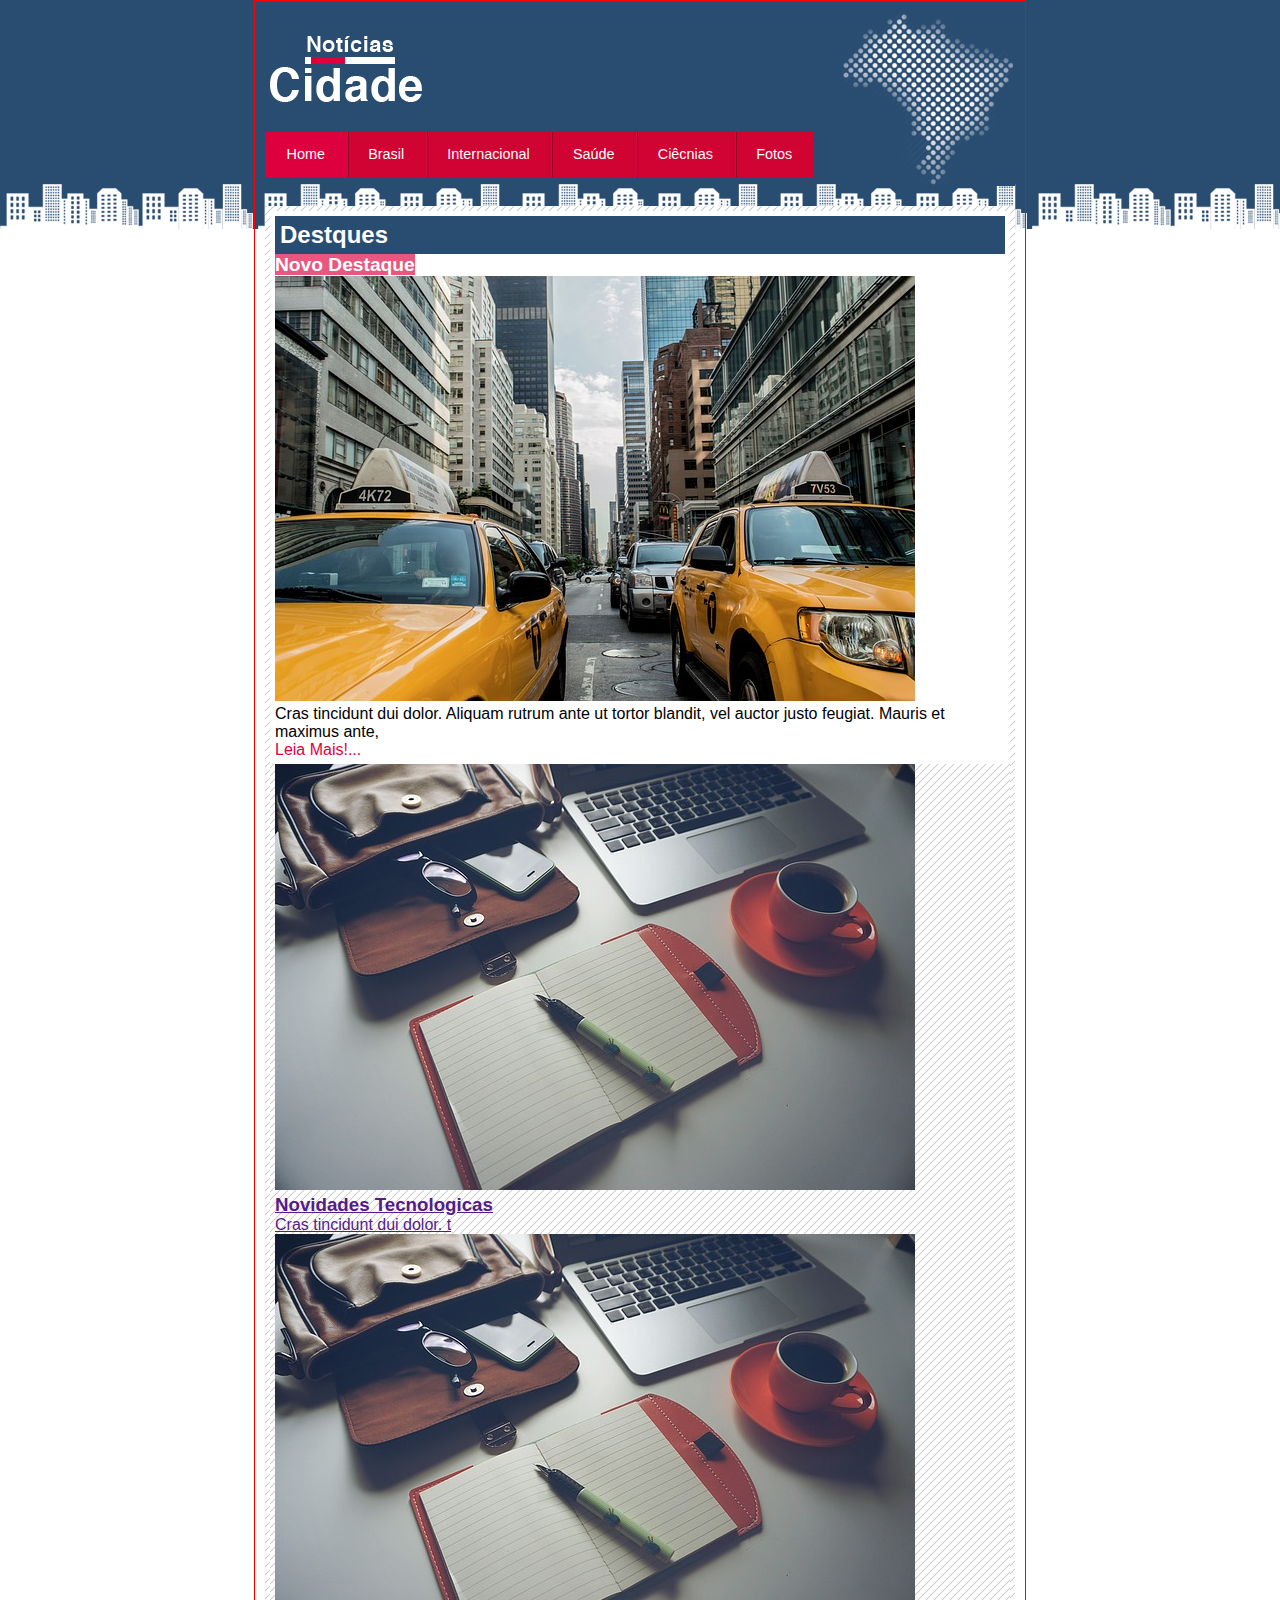
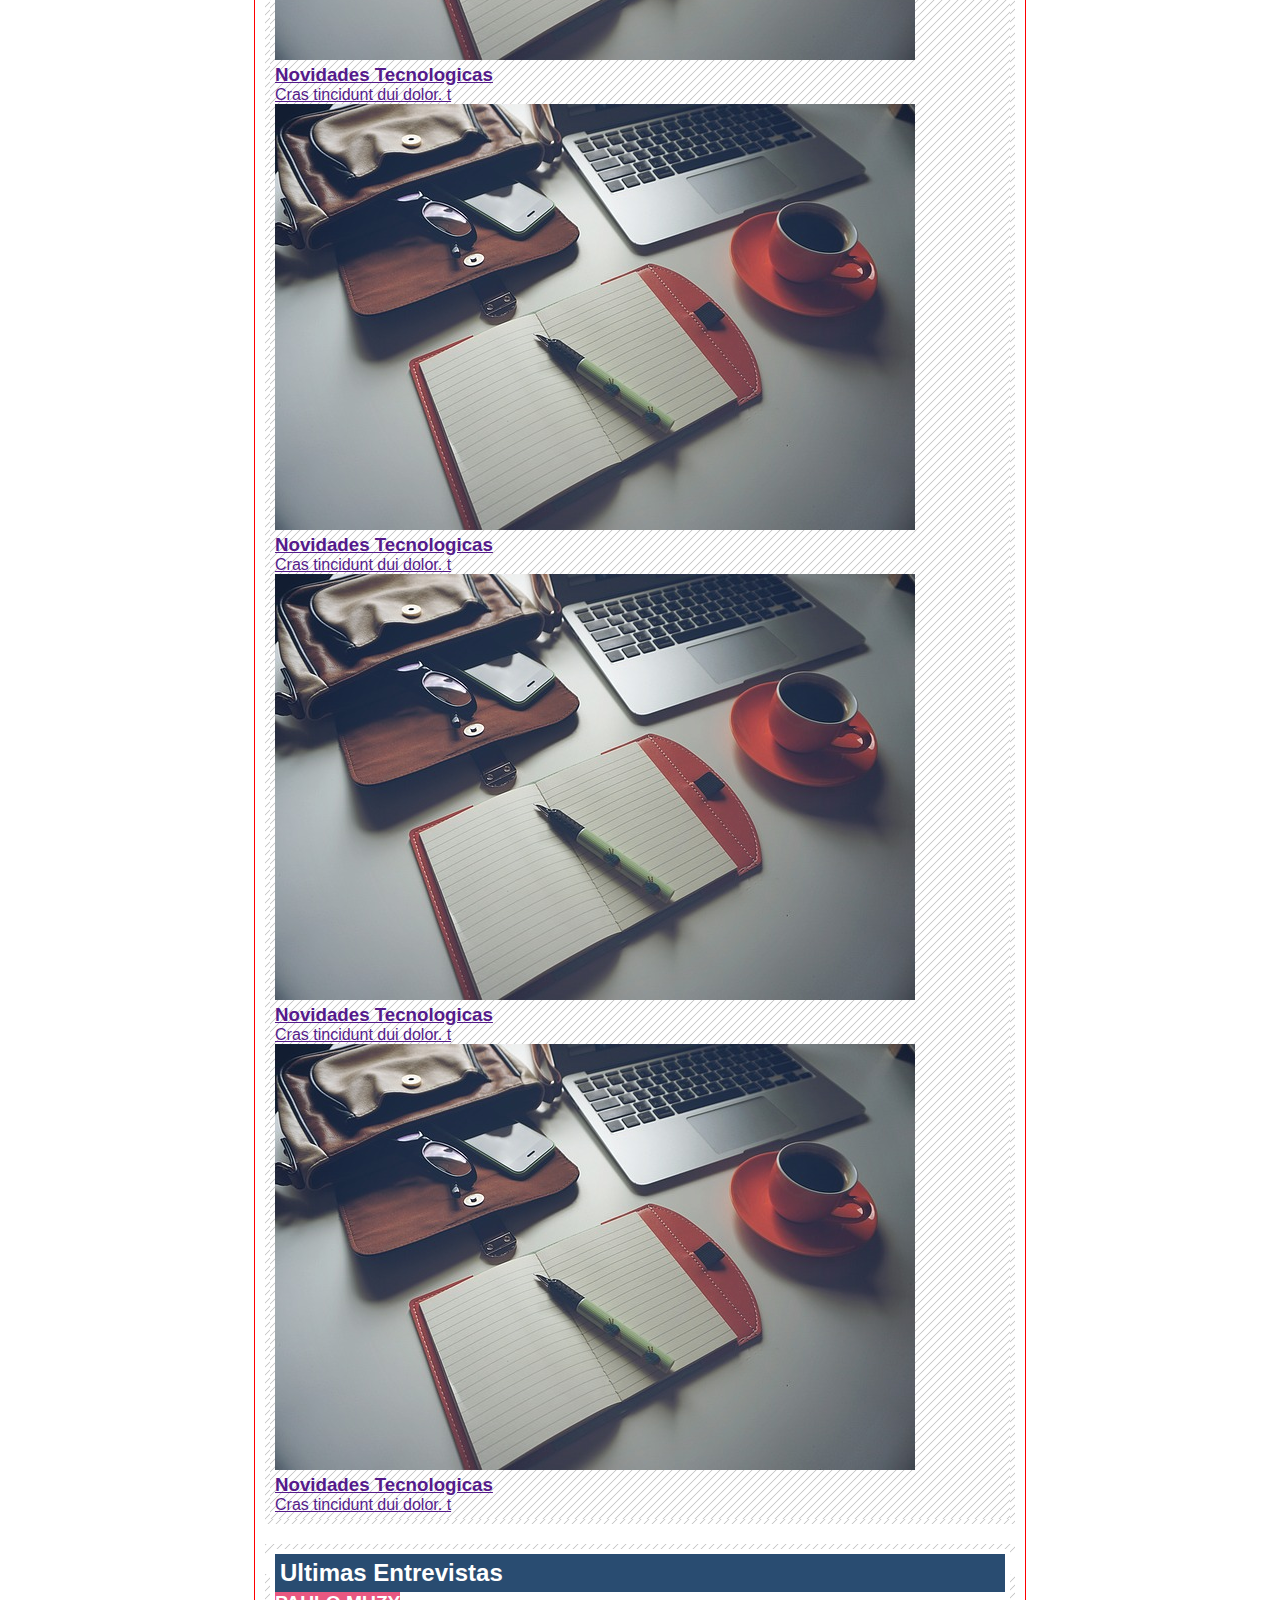
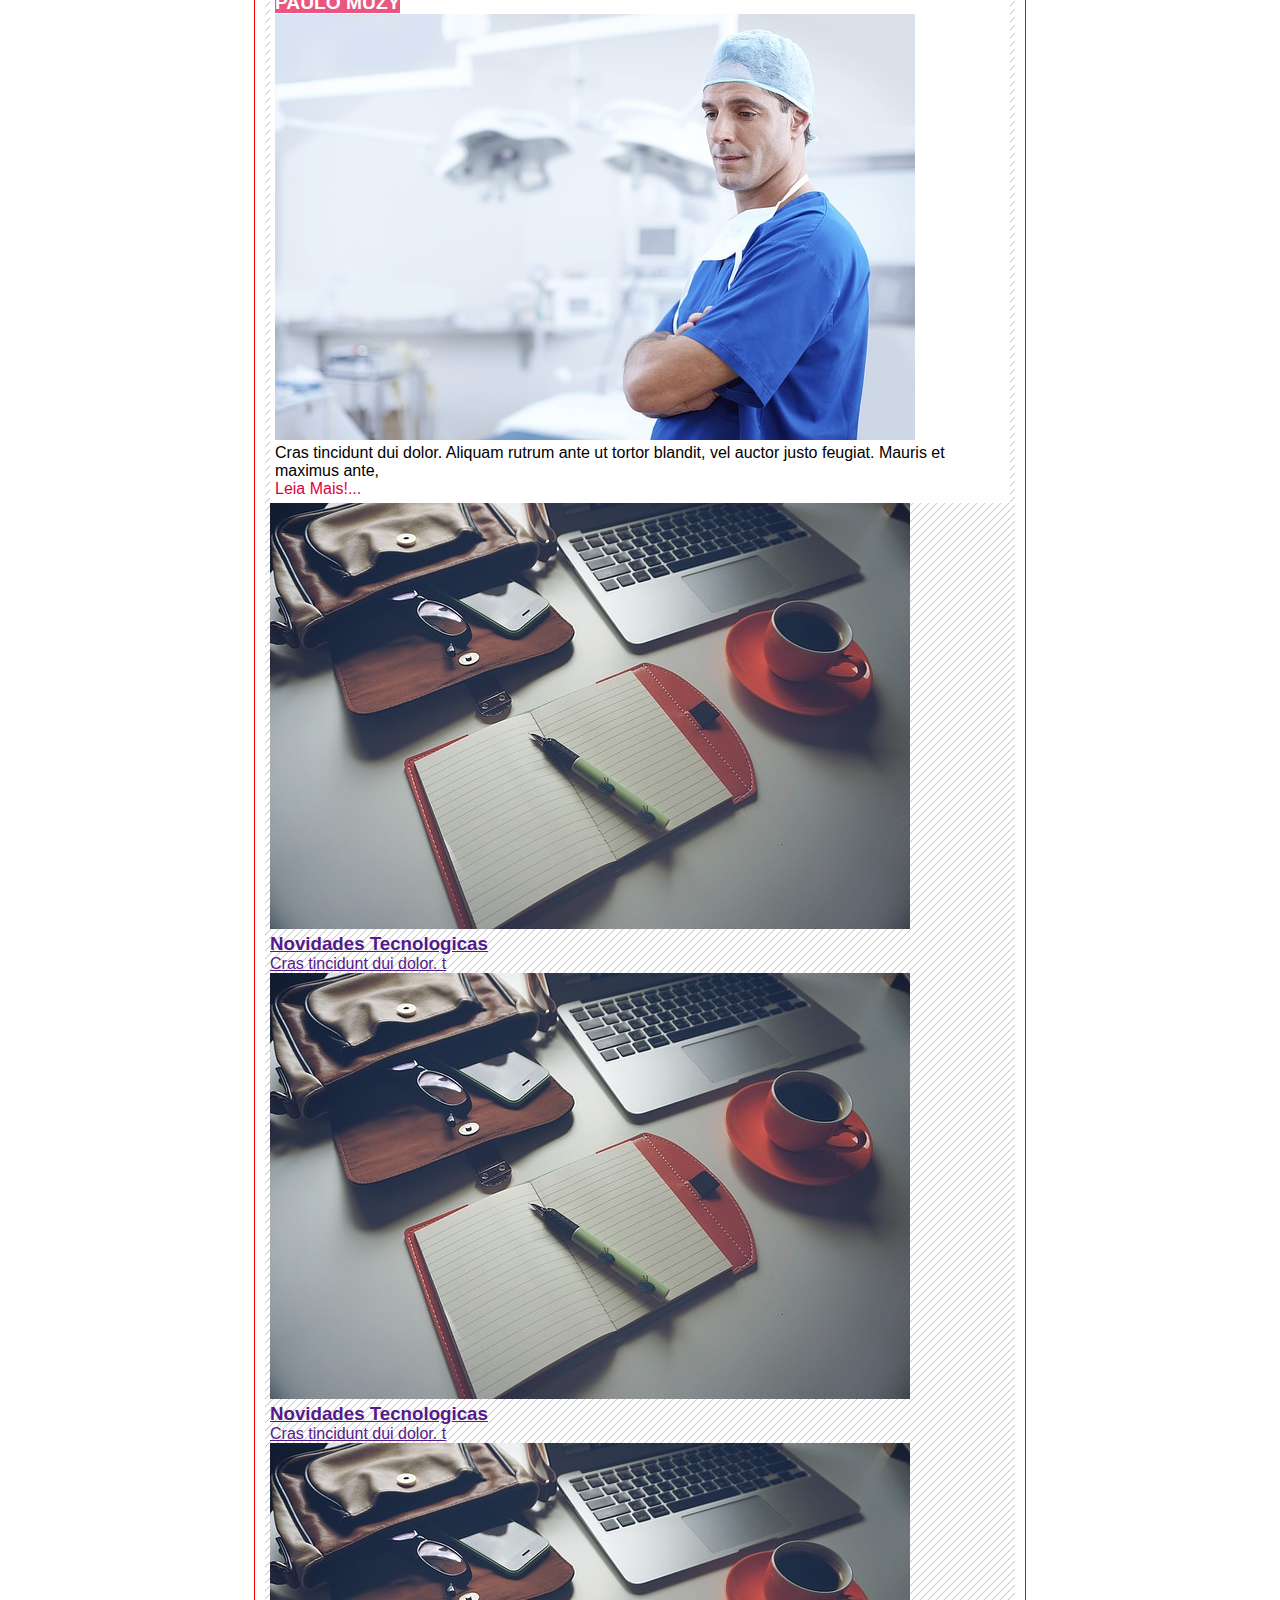
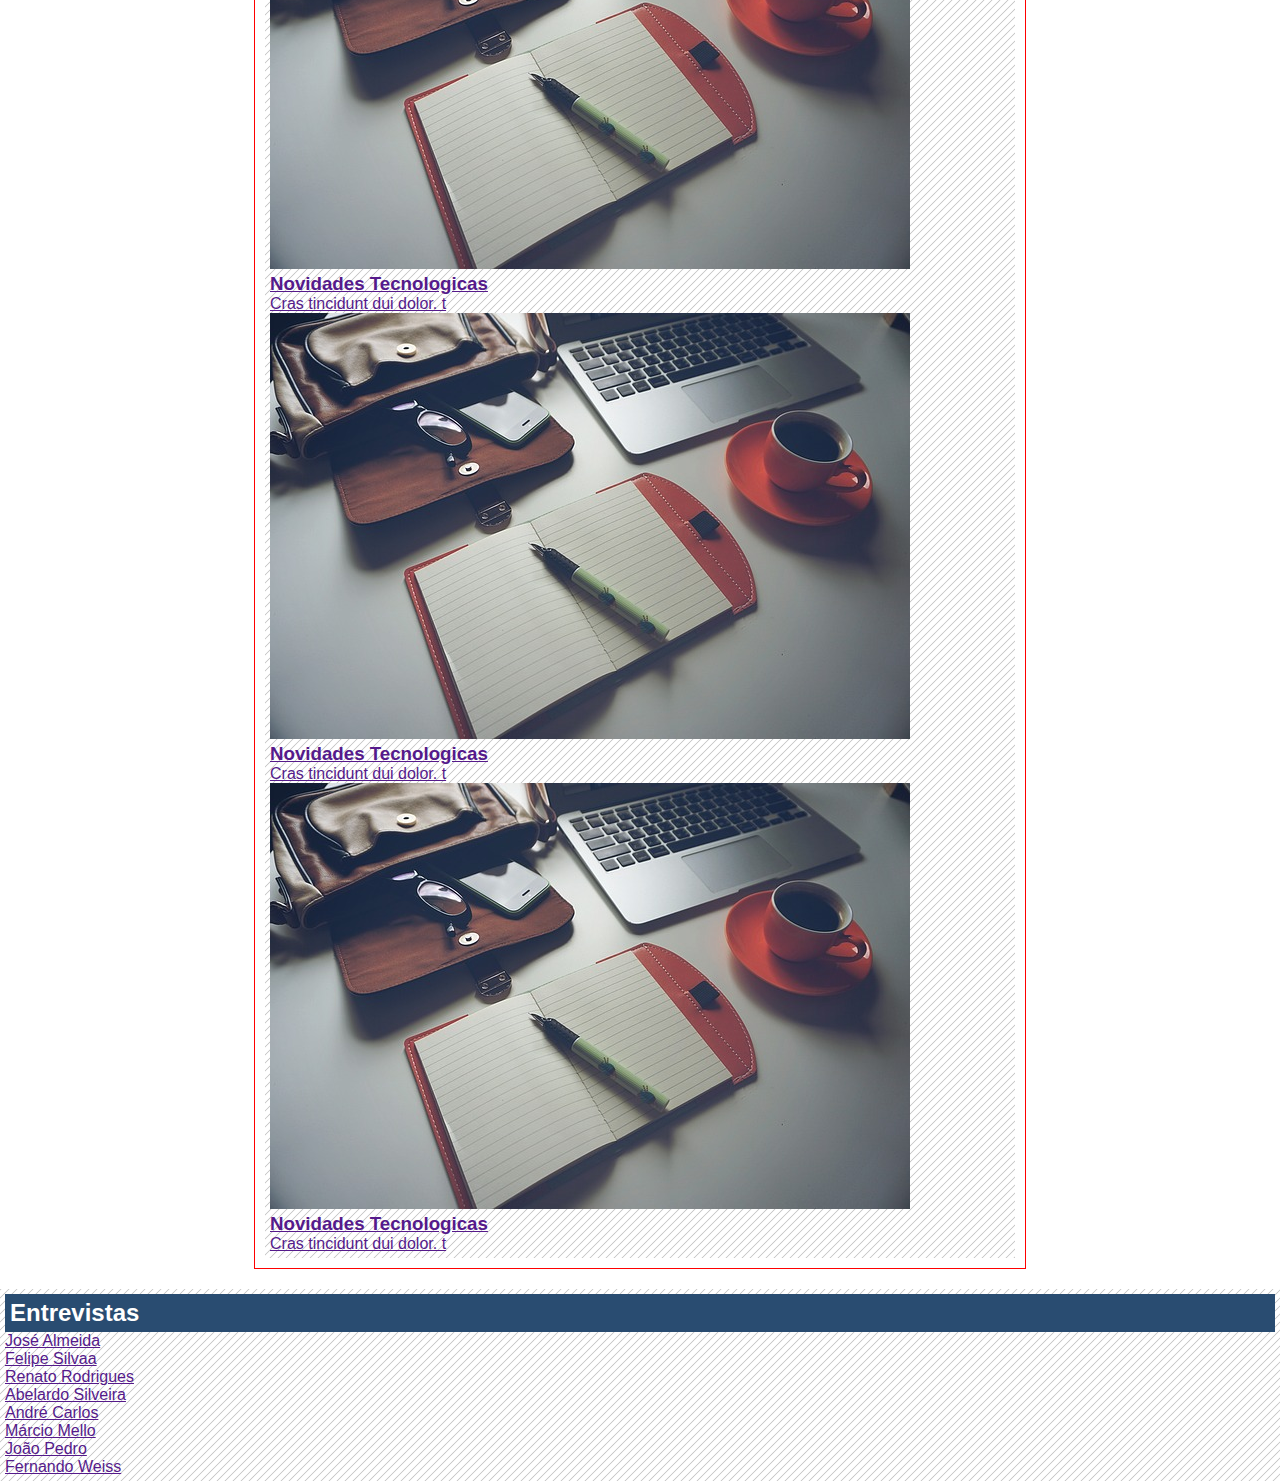
<file: index.html>
<!DOCTYPE html>
<html lang="en">
<head>
    <meta charset="UTF-8">
    <meta http-equiv="X-UA-Compatible" content="IE=edge">
    <meta name="viewport" content="width=device-width, initial-scale=1.0">
    <title>Noticias </title>

    <link type ="text/css" rel="stylesheet" href="css/style.css">
</head>
<body class="home">
    
     <!-- Inicio do Container -->
    <div id="container">
        <!-- Inicio do Topo -->
        <div id="topo">
            <h1 class="logo">Noticias Cidade</h1>
                <ul id="navegacao">
                    <li class="primeiro ">
                        <a id="home" href="index.html">Home</a>
                    </li>
                    <li>
                        <a id="brasil" href="brasil.html">Brasil</a>
                    </li>
                    <li>
                        <a id="internacional" href="internacional.html">Internacional</a>
                    </li>
                    <li>
                        <a id="saude" href="saude.html">Saúde</a>
                    </li>
                    <li>
                        <a id="ciencias" href="ciencias.html">Ciêcnias</a>
                    </li>
                    <li>
                        <a id="fotos" href="fotos.html">Fotos</a>
                    </li>
                </ul>

        </div>
      <!-- Fim do Topo -->
     
      <!-- Inicio Conteudo  --> 
        <div class="conteudo">
            
            <div class="primario">    
                
                <div class="caixa">
                   
                <div class="caixa-noticia">                
                    <h2>Destques</h2>
                        
                        <h3>Novo Destaque</h3>
                    
                        <img class= "imagem-principal" src="images/taxi.jpg" alt="">
                        
                        <p>
                            Cras tincidunt dui dolor. Aliquam rutrum ante ut tortor blandit, vel auctor justo feugiat. Mauris et maximus ante,
                        </p>
                        
                        <a href="">Leia Mais!...</a>
                </div>

                <div class="caixa" class="listas">
                    <div class="lista-noticias">
                        <ul>
                            <li>
                                <a href="">
                                <img class="imagem-lista" src="images/tecnologia.jpg" alt="">
                                <h3>Novidades Tecnologicas</h3>
                                <p>Cras tincidunt dui dolor. t</p>
                            </a>
                            </li>
                            <li>
                                <a href="">
                                <img class="imagem-lista" src="images/tecnologia.jpg" alt="">
                                <h3>Novidades Tecnologicas</h3>
                                <p>Cras tincidunt dui dolor. t</p>
                            </a>
                            </li>
                            <li>
                                <a href="">
                                <img class="imagem-lista" src="images/tecnologia.jpg" alt="">
                                <h3>Novidades Tecnologicas</h3>
                                <p>Cras tincidunt dui dolor. t</p>
                            </a>
                            </li>
                            <li>
                                <a href="">
                                <img class="imagem-lista" src="images/tecnologia.jpg" alt="">
                                <h3>Novidades Tecnologicas</h3>
                                <p>Cras tincidunt dui dolor. t</p>
                            </a>
                            </li>
                            <li>
                                <a href="">
                                <img class="imagem-lista" src="images/tecnologia.jpg" alt="">
                                <h3>Novidades Tecnologicas</h3>
                                <p>Cras tincidunt dui dolor. t</p>
                            </a>
                            </li>
                        </ul>
                    </div>
                </div>

                </div>
            </div>           
        
           
            <div class="secundario">
                <div class="caixa">
                    <div class="caixa-noticia">                
                        <h2>Ultimas Entrevistas</h2>
                            
                            <h3>PAULO MUZY</h3>
                        
                            <img class= "imagem-principal" src="images/doutor.jpg" alt="">
                            
                            <p>
                                Cras tincidunt dui dolor. Aliquam rutrum ante ut tortor blandit, vel auctor justo feugiat. Mauris et maximus ante,
                            </p>
                            
                            <a href="">Leia Mais!...</a>
                    </div>
                </div>
            <div class="caixa" class="listas">
                <div class="lista-noticias">
                    <ul>
                        <li>
                            <a href="">
                            <img class="imagem-lista" src="images/tecnologia.jpg" alt="">
                            <h3>Novidades Tecnologicas</h3>
                            <p>Cras tincidunt dui dolor. t</p>
                        </a>
                        </li>
                        <li>
                            <a href="">
                            <img class="imagem-lista" src="images/tecnologia.jpg" alt="">
                            <h3>Novidades Tecnologicas</h3>
                            <p>Cras tincidunt dui dolor. t</p>
                        </a>
                        </li>
                        <li>
                            <a href="">
                            <img class="imagem-lista" src="images/tecnologia.jpg" alt="">
                            <h3>Novidades Tecnologicas</h3>
                            <p>Cras tincidunt dui dolor. t</p>
                        </a>
                        </li>
                        <li>
                            <a href="">
                            <img class="imagem-lista" src="images/tecnologia.jpg" alt="">
                            <h3>Novidades Tecnologicas</h3>
                            <p>Cras tincidunt dui dolor. t</p>
                        </a>
                        </li>
                        <li>
                            <a href="">
                            <img class="imagem-lista" src="images/tecnologia.jpg" alt="">
                            <h3>Novidades Tecnologicas</h3>
                            <p>Cras tincidunt dui dolor. t</p>
                        </a>
                        </li>
                    </ul>
                </div>
            </div>

        </div>

            </div>
                
            </div>
            
            <div class="lateral" >
                <div class="caixa">
                    <div class="caixa-lateral">
                        <h2> Entrevistas</h2>
                        <div class="conteudo-lateral">
                            <ul>
                                <li><a href=""> José Almeida </a></li>
                                <li><a href=""> Felipe Silvaa </a></li>
                                <li><a href=""> Renato Rodrigues </a></li>
                                <li><a href=""> Abelardo Silveira </a></li>
                                <li><a href=""> André Carlos </a></li>
                                <li><a href=""> Márcio Mello </a></li>
                                <li><a href=""> João Pedro </a></li>
                                <li><a href=""> Fernando Weiss </a></li>

                            </ul>
                        </div>

                </div>
            </div>

            </div>
        </div>
        

    </div>
   <!-- Fim do Container -->    
    

   <!-- Inicio Rodape-->

    <div id="container-rodape">
        <div id="rodape"></div>

    </div>


   <!-- Fim Rodape-->



</body>
</html>
</file>
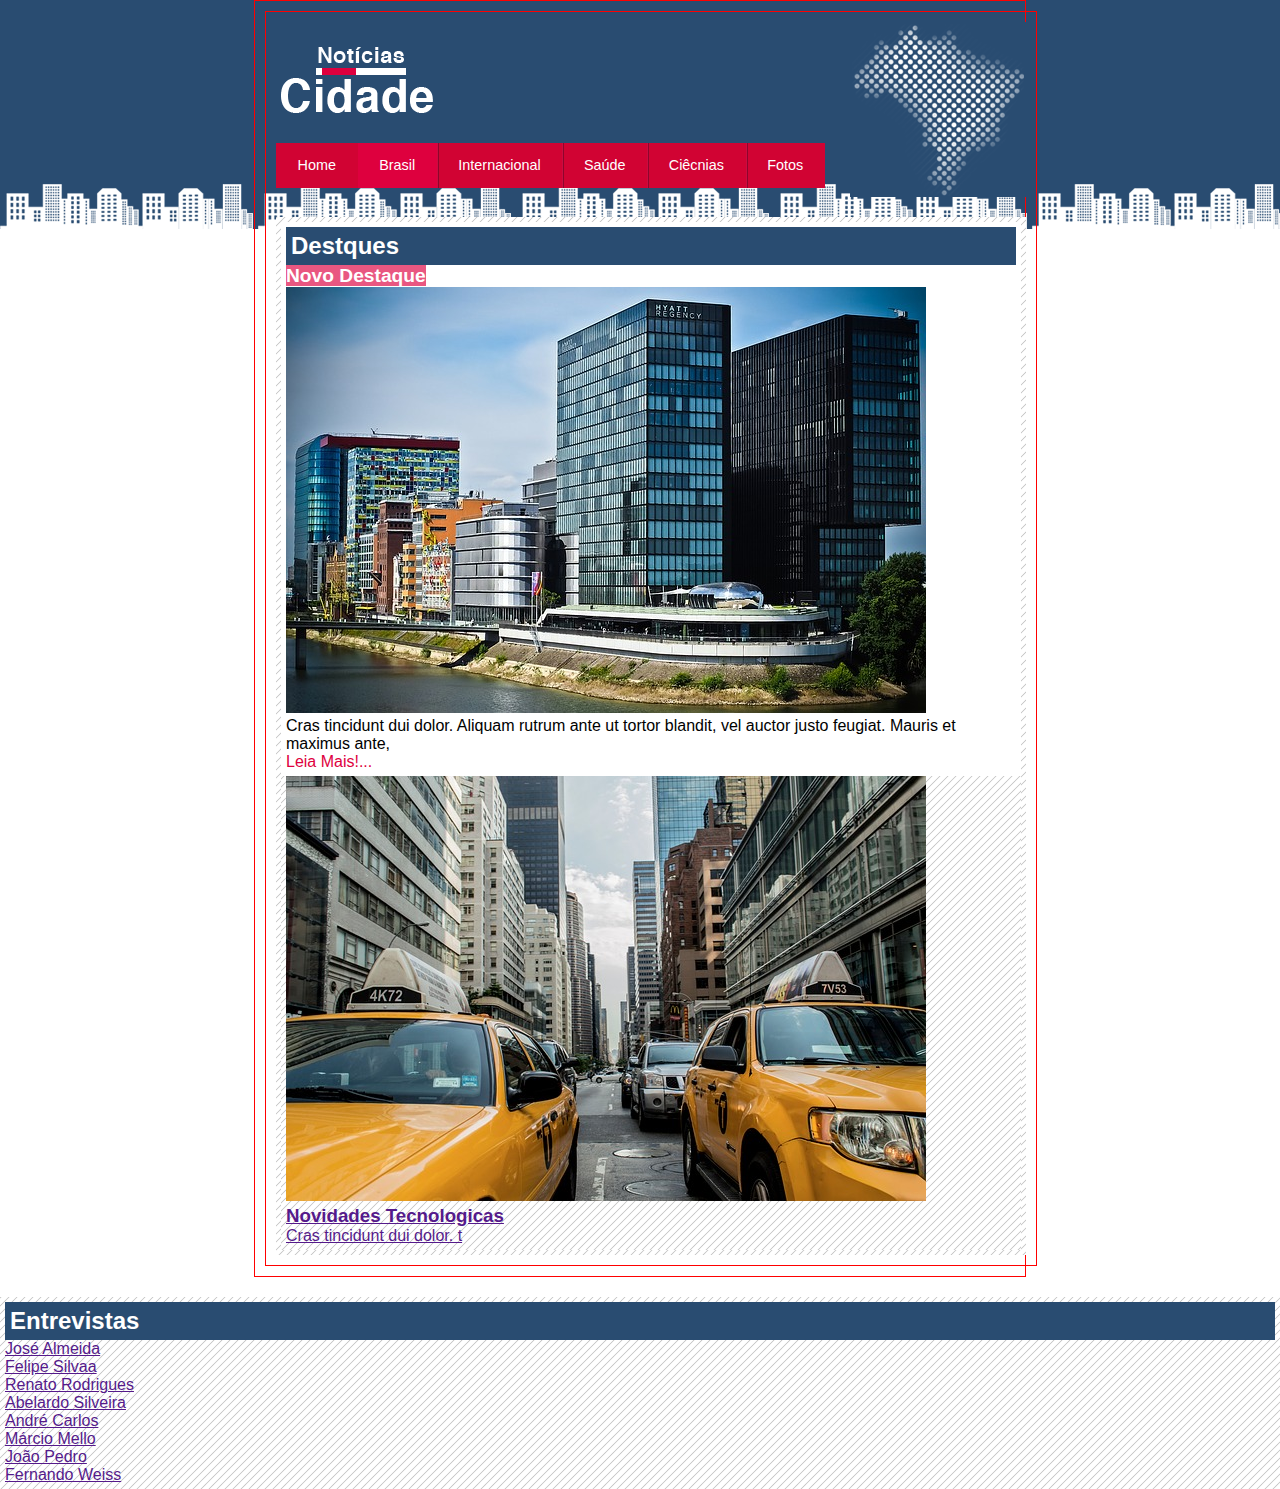
<file: brasil.html>
<!DOCTYPE html>
<html lang="en">
<head>
    <meta charset="UTF-8">
    <meta http-equiv="X-UA-Compatible" content="IE=edge">
    <meta name="viewport" content="width=device-width, initial-scale=1.0">
    <title>Noticias </title>

    <link type ="text/css" rel="stylesheet" href="css/style.css">
</head>
<body id="duas-colunas" class="brasil">
    <div id="container">
      
     <!-- Inicio do Container -->
     <div id="container">
        <!-- Inicio do Topo -->
        <div id="topo">
            <h1 class="logo">Noticias Cidade</h1>
                <ul id="navegacao">
                    <li class="primeiro ">
                        <a id="home" href="index.html">Home</a>
                    </li>
                    <li>
                        <a id="brasil" href="brasil.html">Brasil</a>
                    </li>
                    <li>
                        <a id="internacional" href="internacional.html">Internacional</a>
                    </li>
                    <li>
                        <a id="saude" href="saude.html">Saúde</a>
                    </li>
                    <li>
                        <a id="ciencias" href="ciencias.html">Ciêcnias</a>
                    </li>
                    <li>
                        <a id="fotos" href="fotos.html">Fotos</a>
                    </li>
                </ul>

        </div>
      <!-- Fim do Topo -->
     
      <!-- Inicio Conteudo  --> 
        <div class="conteudo">
            
            <div  class ="duas-colunas" class="primario">    
                
                <div class="caixa">
                   
                <div class="caixa-noticia">                
                    <h2>Destques</h2>
                        
                        <h3>Novo Destaque</h3>
                    
                        <img class= "imagem-principal" src="images/mundo.jpg" alt="">
                        
                        <p>
                            Cras tincidunt dui dolor. Aliquam rutrum ante ut tortor blandit, vel auctor justo feugiat. Mauris et maximus ante,
                        </p>
                        
                        <a href="">Leia Mais!...</a>
                </div>

                <div class="caixa" class="listas">
                    <div class="lista-noticias">
                        <ul>
                            <li>
                                <a href="">
                                <img class="imagem-lista" src="images/taxi.jpg" alt="">
                                <h3>Novidades Tecnologicas</h3>
                                <p>Cras tincidunt dui dolor. t</p>
                            </a>
                            </li>
                           
                        </ul>
                    </div>
                </div>

                </div>
            </div>           
    
        </div>

            </div>
                
            </div>
            
            <div class="lateral" >
                <div class="caixa">
                    <div class="caixa-lateral">
                        <h2> Entrevistas</h2>
                        <div class="conteudo-lateral">
                            <ul>
                                <li><a href=""> José Almeida </a></li>
                                <li><a href=""> Felipe Silvaa </a></li>
                                <li><a href=""> Renato Rodrigues </a></li>
                                <li><a href=""> Abelardo Silveira </a></li>
                                <li><a href=""> André Carlos </a></li>
                                <li><a href=""> Márcio Mello </a></li>
                                <li><a href=""> João Pedro </a></li>
                                <li><a href=""> Fernando Weiss </a></li>

                            </ul>
                        </div>

                </div>
            </div>

            </div>
        </div>
        

    </div>
   <!-- Fim do Container -->    
    

   <!-- Inicio Rodape-->

    <div id="container-rodape">
        <div id="rodape"></div>

    </div>


   <!-- Fim Rodape-->

         <!-- Fim Rodape-->
      
      
      
      </body>
      </html>
</file>
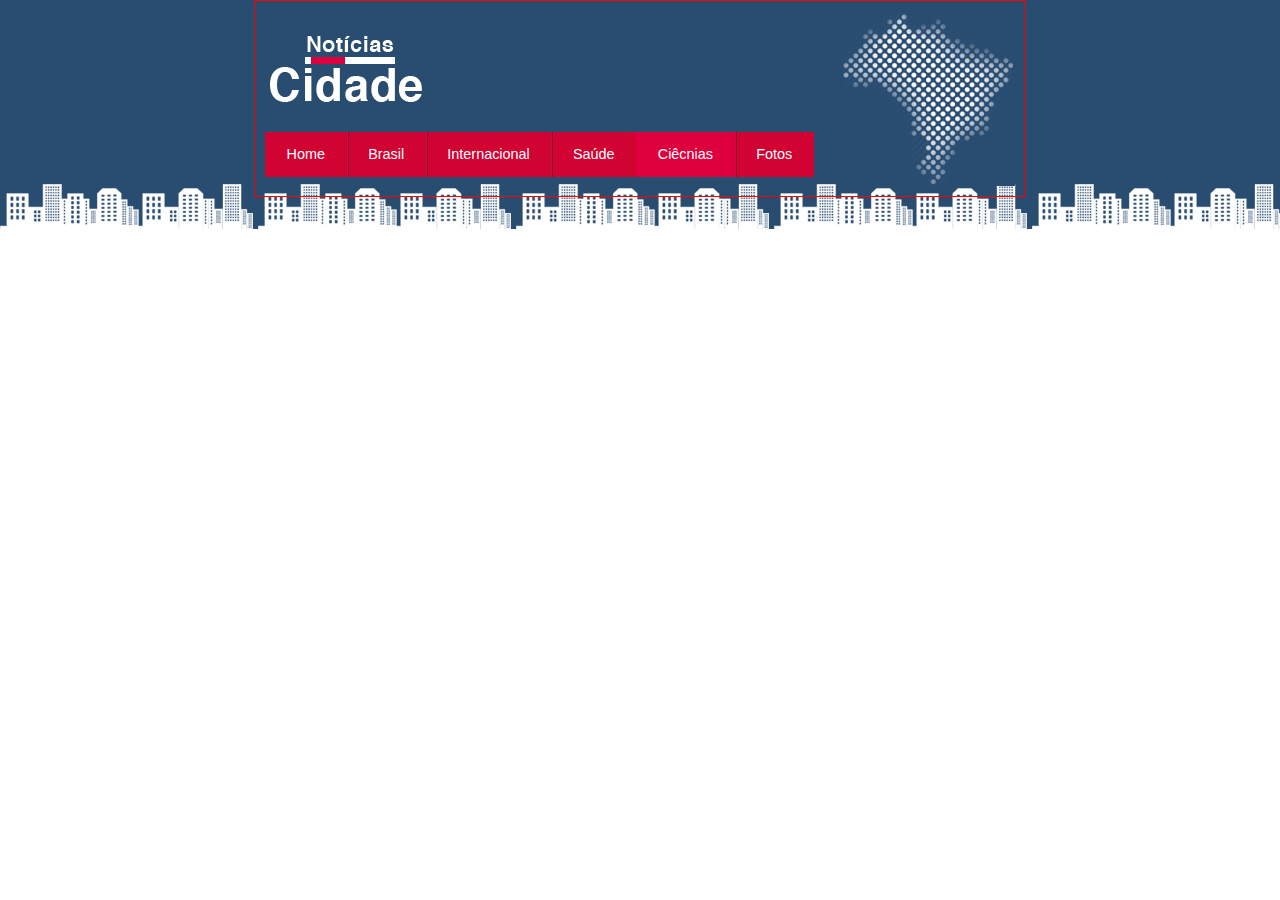
<file: ciencias.html>
<!DOCTYPE html>
<html lang="en">
<head>
    <meta charset="UTF-8">
    <meta http-equiv="X-UA-Compatible" content="IE=edge">
    <meta name="viewport" content="width=device-width, initial-scale=1.0">
    <title>Noticias </title>

    <link type ="text/css" rel="stylesheet" href="css/style.css">
</head>
<body class="ciencias">
    <div id="container">
        <div id="topo">
            <h1 class="logo">Noticias Cidade</h1>
                <ul id="navegacao">
                    <li class="primeiro ">
                        <a id="home" href="index.html">Home</a>
                    </li>
                    <li>
                        <a id="brasil" href="brasil.html">Brasil</a>
                    </li>
                    <li>
                        <a id="internacional" href="internacional.html">Internacional</a>
                    </li>
                    <li>
                        <a id="saude" href="saude.html">Saúde</a>
                    </li>
                    <li>
                        <a id="ciencias" href="ciencias.html">Ciêcnias</a>
                    </li>
                    <li>
                        <a id="fotos" href="fotos.html">Fotos</a>
                    </li>
                </ul>

        </div>
    </div>




</body>
</html>
</file>
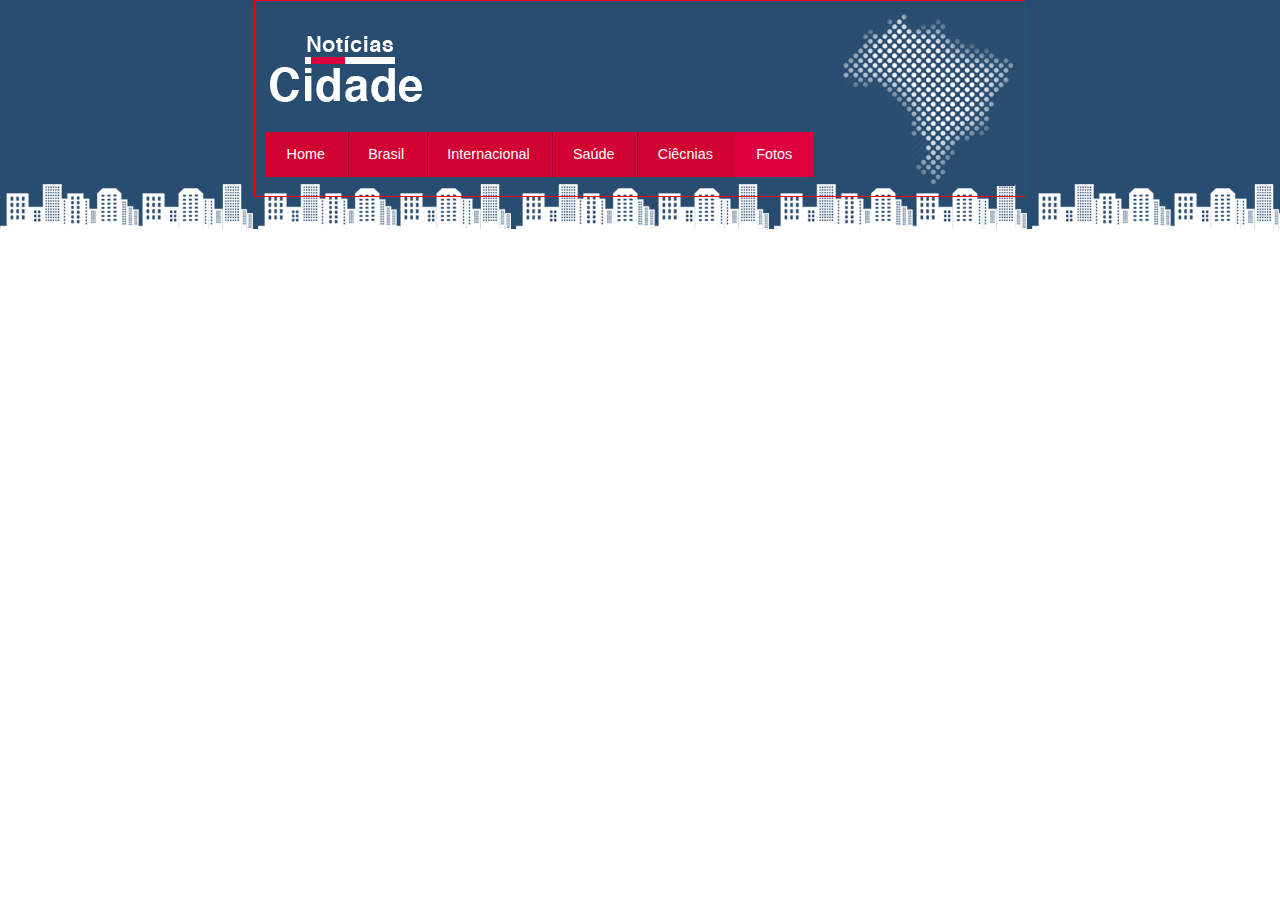
<file: fotos.html>
<!DOCTYPE html>
<html lang="en">
<head>
    <meta charset="UTF-8">
    <meta http-equiv="X-UA-Compatible" content="IE=edge">
    <meta name="viewport" content="width=device-width, initial-scale=1.0">
    <title>Noticias </title>

    <link type ="text/css" rel="stylesheet" href="css/style.css">
</head>
<body class="fotos">
    <div id="container">
        <div id="topo">
            <h1 class="logo">Noticias Cidade</h1>
                <ul id="navegacao">
                    <li class="primeiro ">
                        <a id="home" href="index.html">Home</a>
                    </li>
                    <li>
                        <a id="brasil" href="brasil.html">Brasil</a>
                    </li>
                    <li>
                        <a id="internacional" href="internacional.html">Internacional</a>
                    </li>
                    <li>
                        <a id="saude" href="saude.html">Saúde</a>
                    </li>
                    <li>
                        <a id="ciencias" href="ciencias.html">Ciêcnias</a>
                    </li>
                    <li>
                        <a id="fotos" href="fotos.html">Fotos</a>
                    </li>
                </ul>

        </div>
    </div>




</body>
</html>
</file>
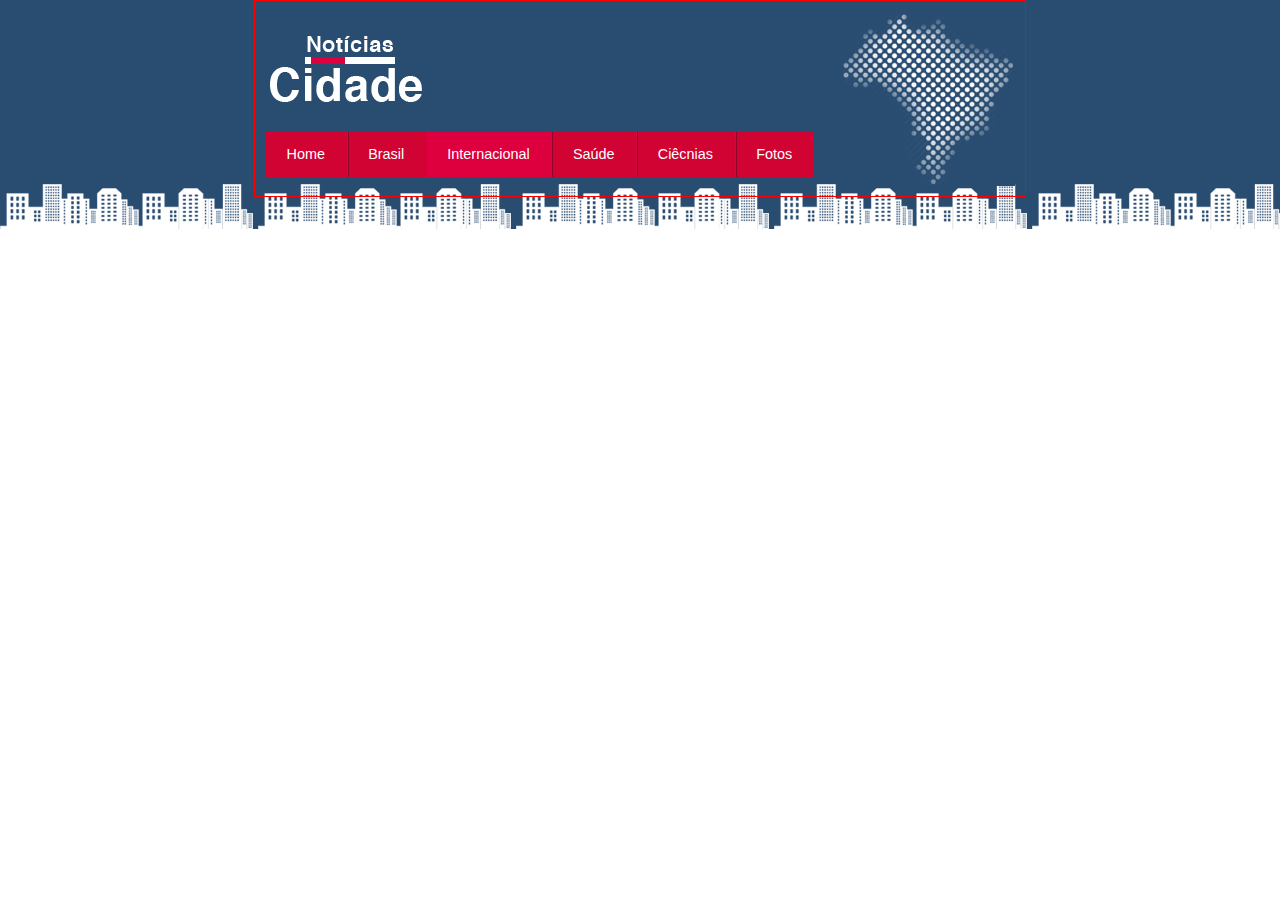
<file: internacional.html>
<!DOCTYPE html>
<html lang="en">
<head>
    <meta charset="UTF-8">
    <meta http-equiv="X-UA-Compatible" content="IE=edge">
    <meta name="viewport" content="width=device-width, initial-scale=1.0">
    <title>Noticias </title>

    <link type ="text/css" rel="stylesheet" href="css/style.css">
</head>
<body class="internacional">
    <div id="container">
        <div id="topo">
            <h1 class="logo">Noticias Cidade</h1>
                <ul id="navegacao">
                    <li class="primeiro ">
                        <a id="home" href="index.html">Home</a>
                    </li>
                    <li>
                        <a id="brasil" href="brasil.html">Brasil</a>
                    </li>
                    <li>
                        <a id="internacional" href="internacional.html">Internacional</a>
                    </li>
                    <li>
                        <a id="saude" href="saude.html">Saúde</a>
                    </li>
                    <li>
                        <a id="ciencias" href="ciencias.html">Ciêcnias</a>
                    </li>
                    <li>
                        <a id="fotos" href="fotos.html">Fotos</a>
                    </li>
                </ul>

        </div>
    </div>




</body>
</html>
</file>
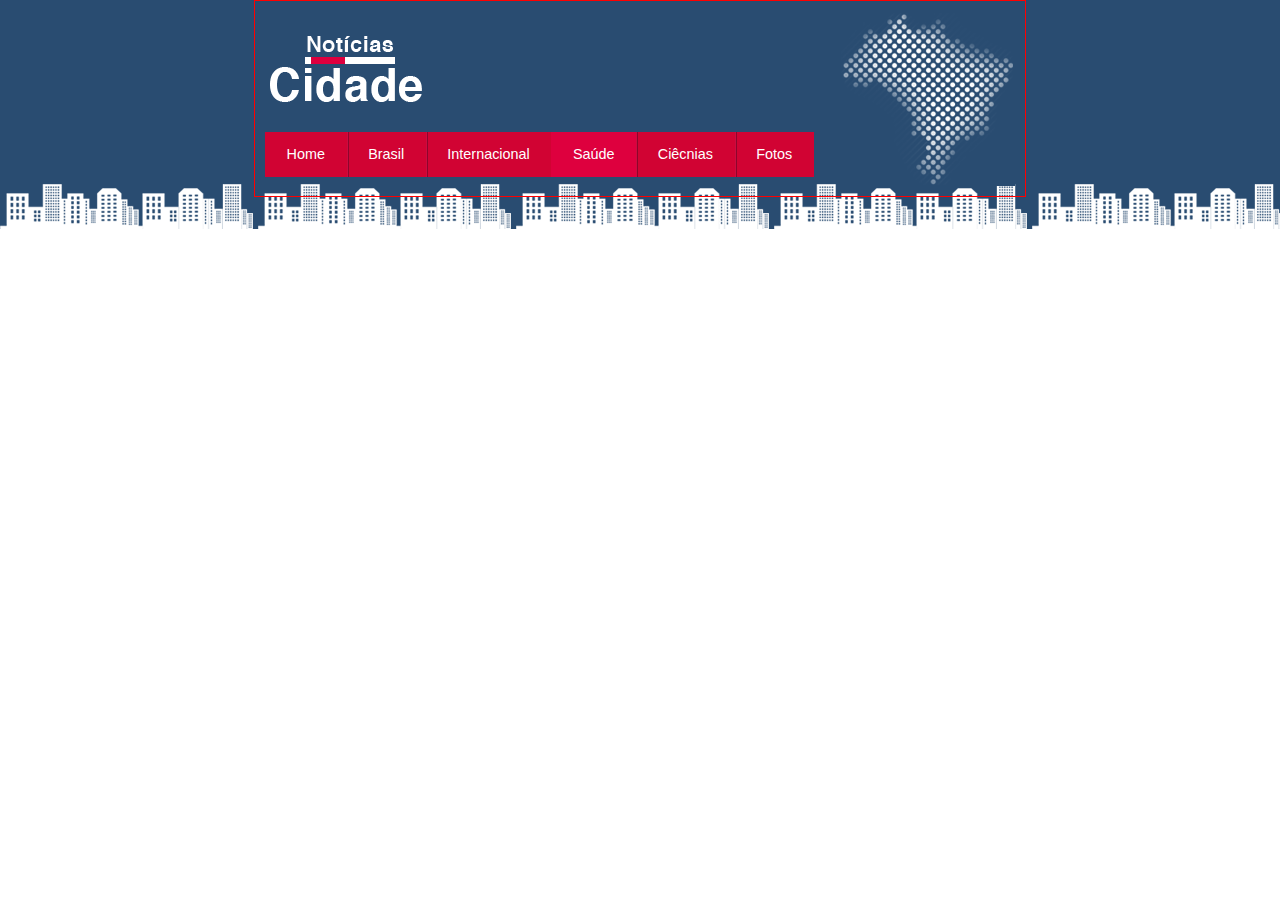
<file: saude.html>
<!DOCTYPE html>
<html lang="en">
<head>
    <meta charset="UTF-8">
    <meta http-equiv="X-UA-Compatible" content="IE=edge">
    <meta name="viewport" content="width=device-width, initial-scale=1.0">
    <title>Noticias </title>

    <link type ="text/css" rel="stylesheet" href="css/style.css">
</head>
<body class="saude">
    <div id="container">
        <div id="topo">
            <h1 class="logo">Noticias Cidade</h1>
                <ul id="navegacao">
                    <li class="primeiro ">
                        <a id="home" href="index.html">Home</a>
                    </li>
                    <li>
                        <a id="brasil" href="brasil.html">Brasil</a>
                    </li>
                    <li>
                        <a id="internacional" href="internacional.html">Internacional</a>
                    </li>
                    <li>
                        <a id="saude" href="saude.html">Saúde</a>
                    </li>
                    <li>
                        <a id="ciencias" href="ciencias.html">Ciêcnias</a>
                    </li>
                    <li>
                        <a id="fotos" href="fotos.html">Fotos</a>
                    </li>
                </ul>

        </div>
    </div>




</body>
</html>
</file>
<file: css/style.css>
/* Estrutura do site */

*{
    margin: 0;
    padding: 0;
}

body{
    font-family: "Trebuchet MS", "Lucida Grande", "Lucida Sans Unicode", "Lucida Sans", sans-serif;
    background: #fff url(../images/fundo.png) repeat-x;
}

#container {
    width: 750px;
    margin: 0 auto;
    padding: 10px;
   border: 1px solid red;
}

#topo{
    height: 150px;
    background: url(../images/detalhe-topo.png) no-repeat top right;
    padding-top: 25px;

}

.logo {
    width: 162px;
    height: 66px;
    background: url(../images/logo.png) no-repeat center;
    text-indent: -3000px;
}


/* Barra de nagevação */

ul {
    padding: 0;
    margin: 0;
    list-style: none;
}

#topo ul {
    background: #d10333;
    margin-top: 30px;
    float: left;

}

#topo ul li {
    float: left;
}

#navegacao li a {
     font-size: 0.9em;
     display: block;
     padding: 0.5em 1.5em;
     line-height: 2.1em;
     text-decoration: none;
     color: #fff;
     background: url(../images/divisor.png) repeat-y left center;
}

#topo ul .primeiro a {
    background: none;
}

#topo ul a:hover {
    color: #69001d;

}

body.home #navegacao  a#home,
body.brasil #navegacao a#brasil ,
body.internacional #navegacao a#internacional,
body.saude #navegacao a#saude,
body.ciencias #navegacao a#ciencias,
body.fotos #navegacao  a#fotos  {
    color : #fff;
    background: #de003e;
}


/* Formatação Conteudo , layout 3 colunas */
#conteudo {
	margin-top: 60px;
	background: #f5f5f5;
}

#lateral {
	width: 180px;
	float: left;
	margin: 0 0 20px -750px;
}

#primario {
	width: 270px;
	float: left;
	margin: 0 0 20px 195px ;

}

#duas-colunas #primario {
	width: 555px;
}

#uma-coluna #primario {
	width: 750px;
	margin: 0 0 20px 0;

}

#secundario {
	width: 270px;
	float: left;
	margin: 0 0 20px 15px;

}


/* Formatação conteudos */ 

.caixa {
    padding:5px ;
    margin-top: 20px;
    background: #fff  url(../images/fundo-caixa.png);
}

.caixa h2 {
	background: #294c71;
	color: #fff;
	padding: 5px;
}

#caixa-lateral ul a {
    text-decoration: none;
    padding: 10px;
    background: #fff;
    display: block; 
    color: black;
    text-indent: 10px;
} 

#caixa-lateral ul a:hover {
    background: #fff url(../images/marcador.png) no-repeat left center ;
    color: #ccc;
    margin: 0;
}

.caixa-noticia{
    background: #fff;
    padding: 5px;
    float: left;
}
#imagem-principal {
    width: 98%;
    border: 3px solid #dfdfdf;
}

.caixa-noticia a {
    color: #de003e;
    text-decoration: none;
    margin-top: 20px;
}

.caixa-noticia h3 {
    color: #fff;
    background: #de003fa8;
    font-size: 1.2em;
    display: inline;
    margin: 20px 0 ;
}
</file>
